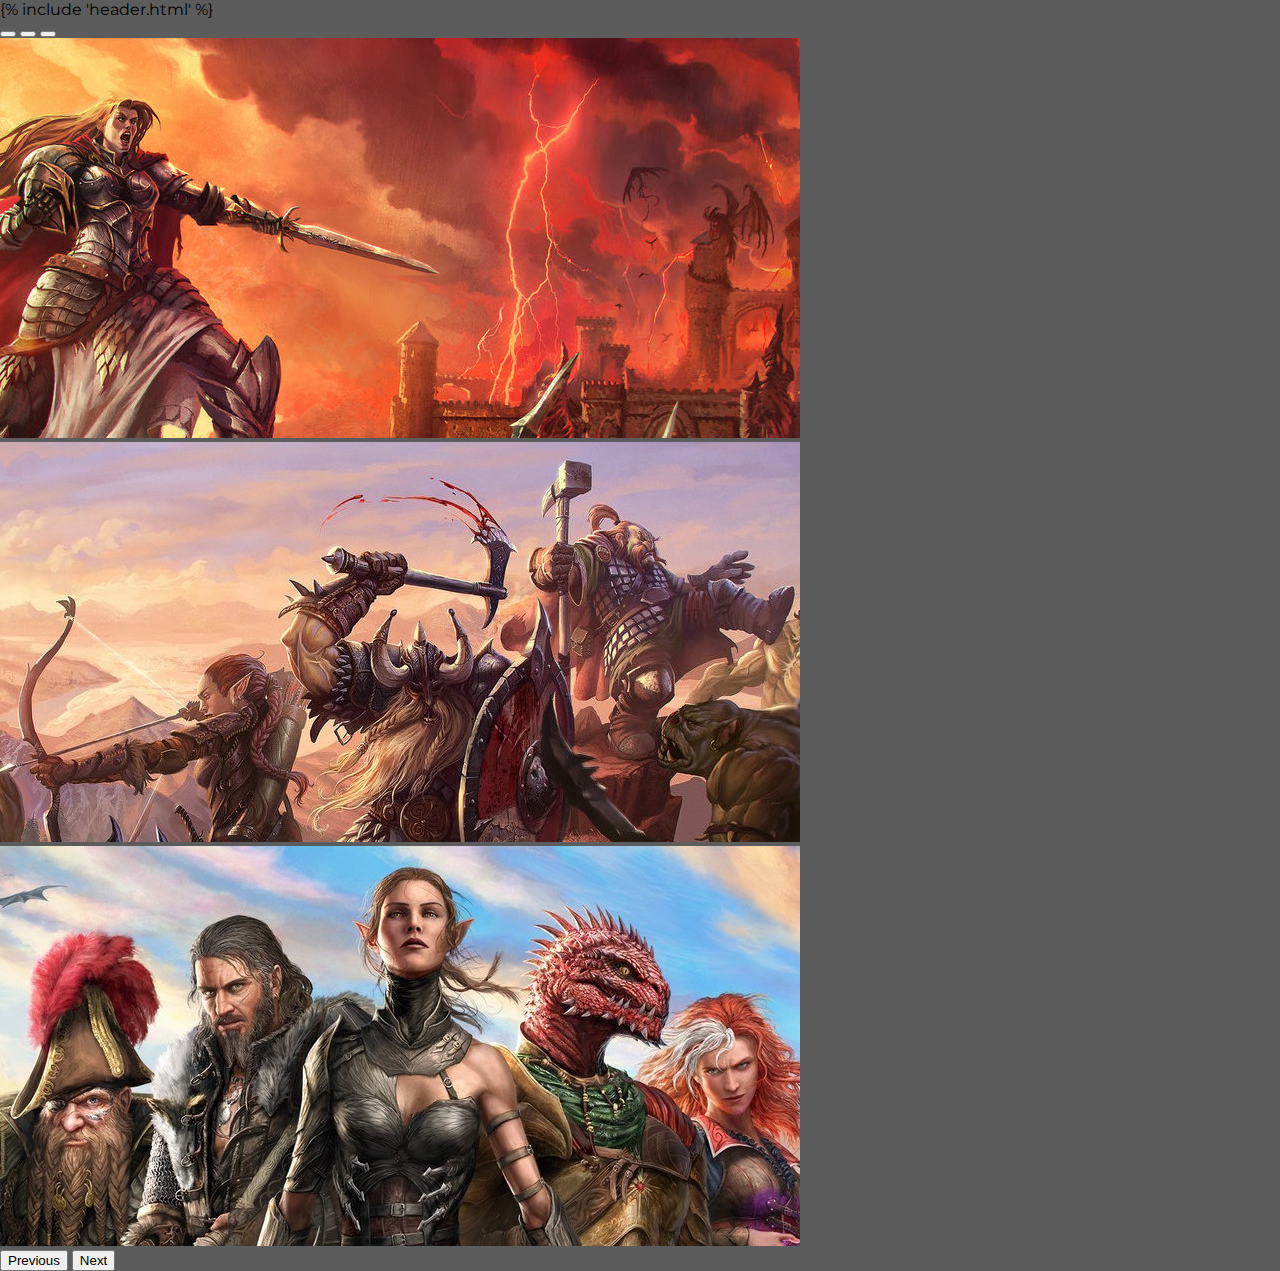
<file: templates/index.html>
<!DOCTYPE html>
<html lang="en">
  <head>
    <meta charset="UTF-8" />
    <meta http-equiv="X-UA-Compatible" content="IE=edge" />
    <link
      href="https://cdn.jsdelivr.net/npm/bootstrap@5.0.2/dist/css/bootstrap.min.css"
      rel="stylesheet"
      integrity="sha384-EVSTQN3/azprG1Anm3QDgpJLIm9Nao0Yz1ztcQTwFspd3yD65VohhpuuCOmLASjC"
      crossorigin="anonymous"
    />
    <script
    src="https://cdn.jsdelivr.net/npm/bootstrap@5.0.2/dist/js/bootstrap.bundle.min.js"
    integrity="sha384-MrcW6ZMFYlzcLA8Nl+NtUVF0sA7MsXsP1UyJoMp4YLEuNSfAP+JcXn/tWtIaxVXM"
    crossorigin="anonymous"
  ></script>

    <link rel="stylesheet" href="/static/style.css" />
    <title>Ficha de Personagem</title>
  </head>
  <body>
    {% include 'header.html' %}
    <div class="container">
      <div id="carroseul">
        <div
          id="carouselExampleIndicators"
          class="carousel slide"
          data-bs-ride="carousel"
        >
          <div class="carousel-indicators">
            <button
              type="button"
              data-bs-target="#carouselExampleIndicators"
              data-bs-slide-to="0"
              class="active"
              aria-current="true"
              aria-label="Slide 1"
            ></button>
            <button
              type="button"
              data-bs-target="#carouselExampleIndicators"
              data-bs-slide-to="1"
              aria-label="Slide 2"
            ></button>
            <button
              type="button"
              data-bs-target="#carouselExampleIndicators"
              data-bs-slide-to="2"
              aria-label="Slide 3"
            ></button>
          </div>
          <div class="carousel-inner">
            <div class="carousel-item active">
              <img
                src="/static/img/home1.jpg"
                class="d-block w-100"
                aria-label="Slide 1"
              />
            </div>
            <div class="carousel-item">
              <img src="/static/img/home2.jpg" class="d-block w-100" />
            </div>
            <div class="carousel-item">
              <img src="/static/img/home3.jpg" class="d-block w-100" />
            </div>
          </div>
          <button
            class="carousel-control-prev"
            type="button"
            data-bs-target="#carouselExampleIndicators"
            data-bs-slide="prev"
          >
            <span class="carousel-control-prev-icon" aria-hidden="true"></span>
            <span class="visually-hidden">Previous</span>
          </button>
          <button
            class="carousel-control-next"
            type="button"
            data-bs-target="#carouselExampleIndicators"
            data-bs-slide="next"
          >
            <span class="carousel-control-next-icon" aria-hidden="true"></span>
            <span class="visually-hidden">Next</span>
          </button>
        </div>
      </div>
    </div>
    <script
      src="https://cdn.jsdelivr.net/npm/bootstrap@5.0.2/dist/js/bootstrap.bundle.min.js"
      integrity="sha384-MrcW6ZMFYlzcLA8Nl+NtUVF0sA7MsXsP1UyJoMp4YLEuNSfAP+JcXn/tWtIaxVXM"
      crossorigin="anonymous"
    ></script>
  </body>
</html>
</file>
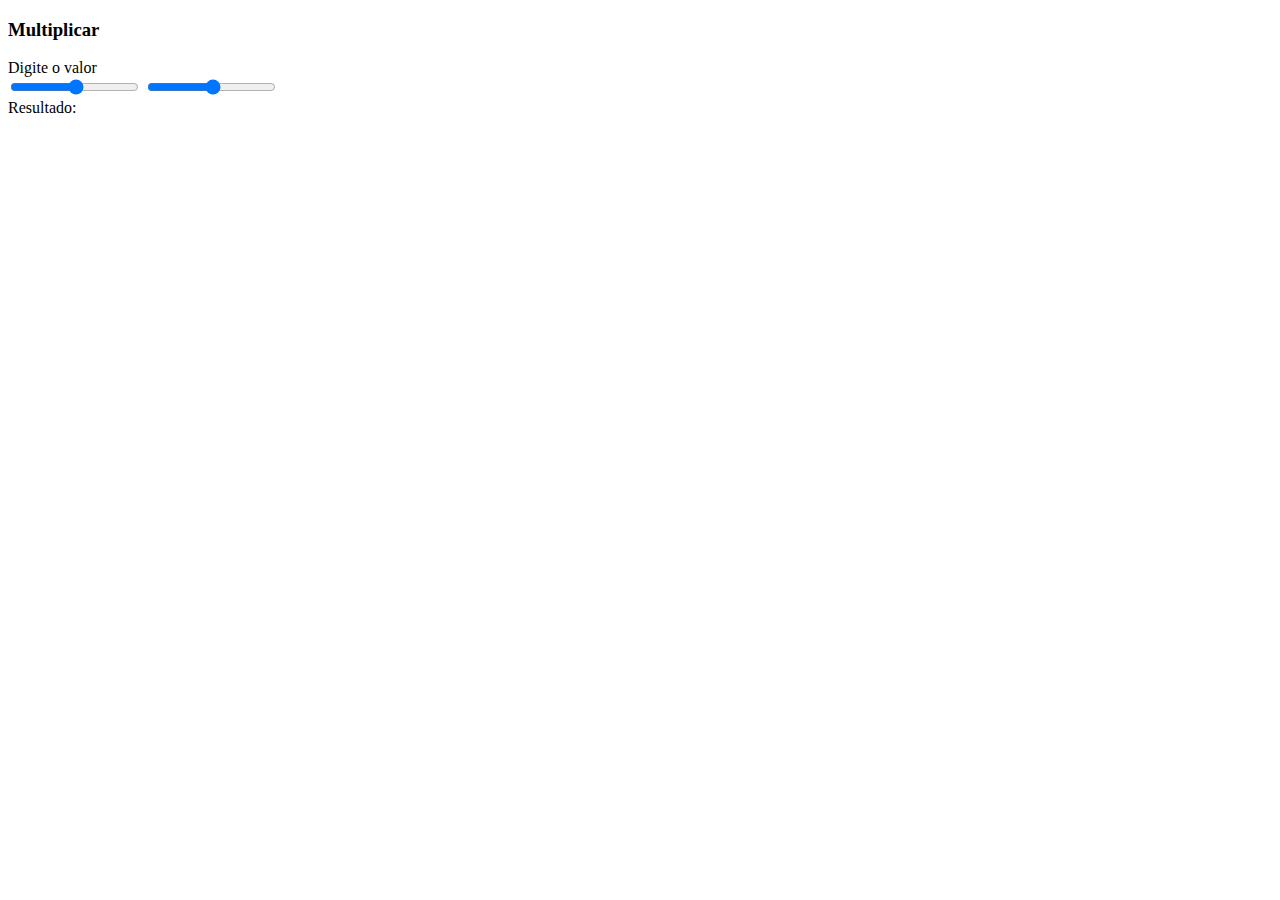
<file: testeRange.html>
<!DOCTYPE html>
<html lang="en">
<head>
    <meta charset="UTF-8">
    <meta http-equiv="X-UA-Compatible" content="IE=edge">
    <meta name="viewport" content="width=device-width, initial-scale=1.0">
    <title>Document</title>
</head>
<body>
    <script>
        function calcular() {
        const range1 = document.querySelector('#tick')
        const range2 = document.querySelector('#tick2')


        var valor1 = 80;
        var valor2 = parseInt(document.querySelector('#tick').value);
        var valor3 = parseInt(document.querySelector('#tick2').value);
        let ticks = valor3 + valor2
        var resul = valor1 - ticks;
        if(resul <= 0){
            range1.setAttribute("disabled", "disabled");
        }else{
            range1.removeAttribute("disabled", "disabled");
        }

        document.getElementById('resul').innerHTML= resul
     }
    </script>

 <h3>Multiplicar</h3>
    <label for="valor">Digite o valor</label>
    <div>
       <input type="range" list="tick" min="1" max="50" id="tick" onchange="calcular()">
       <input type="range" list="tick" min="1" max="50" id="tick2" onchange="calcular()">
    </div>
       <label for="resul">Resultado:</label> 
    <div id ="resul"> </div></div>
</body>
</html>
</file>
<file: static/style.css>
@import url("https://fonts.googleapis.com/css2?family=Montserrat&display=swap");

body {
  background: rgb(92, 92, 92);
  font-family: "Montserrat", sans-serif;
  margin: 0;
  min-height: calc(100vh - 40px);
}

.header {
  padding-top: 10px;
  background: #ffffff;
  background-image: url("../static/img/fundoCabecalho.jpg");
  background-position: center;
  box-shadow: 0 0 15px black;

}

#titulo {
  margin: 1rem;
  text-shadow: 0 0 15px white;
  color: white;
}

.bloco {
  display: flex;
  justify-content: center;
  text-align: center;
  font-weight: 900;
}

.botao {
  border: none;
  border-radius: 10px;
  color: white;
  text-shadow: 0 0 15px white;
  cursor: pointer;
  display: inline-block;
  margin: 0.5rem;
  padding: 0.5rem;
  width: 6rem;
  text-align: center;
  font-weight: bolder;
  text-decoration: none;
  transition: all 0.5s;
}

.botao:hover {
  background-color: black;
  color: white;
  text-shadow: 0 0 15px white;
  transition: all 0.5s;
}

#botaoSubmit{
  background: gray;
  border: none;
  border-radius: 10px;
  color: white;
  text-shadow: 0 0 15px white;
  cursor: pointer;
  display: inline-block;
  margin: 0.5rem;
  padding: 0.5rem;
  width: 6rem;
  text-align: center;
  font-weight: bolder;
  text-decoration: none;
  transition: all 0.5s;
}



#botaoSubmit:hover {
  background-color: black;
  color: white;
  text-shadow: 0 0 15px white;
  transition: all 0.5s;
}

#imagem{
  box-shadow: 0 0 15px black;
}

#visualizar{
  color: white;
  text-shadow: 0 0 15px white;
}


#col1{
  background-color: antiquewhite;
  box-shadow: 0 0 15px;
}

#col2{
  box-shadow: 0 0 15px;
}

#imgShadow{
  box-shadow: 0 0 15px black ;
}
</file>
